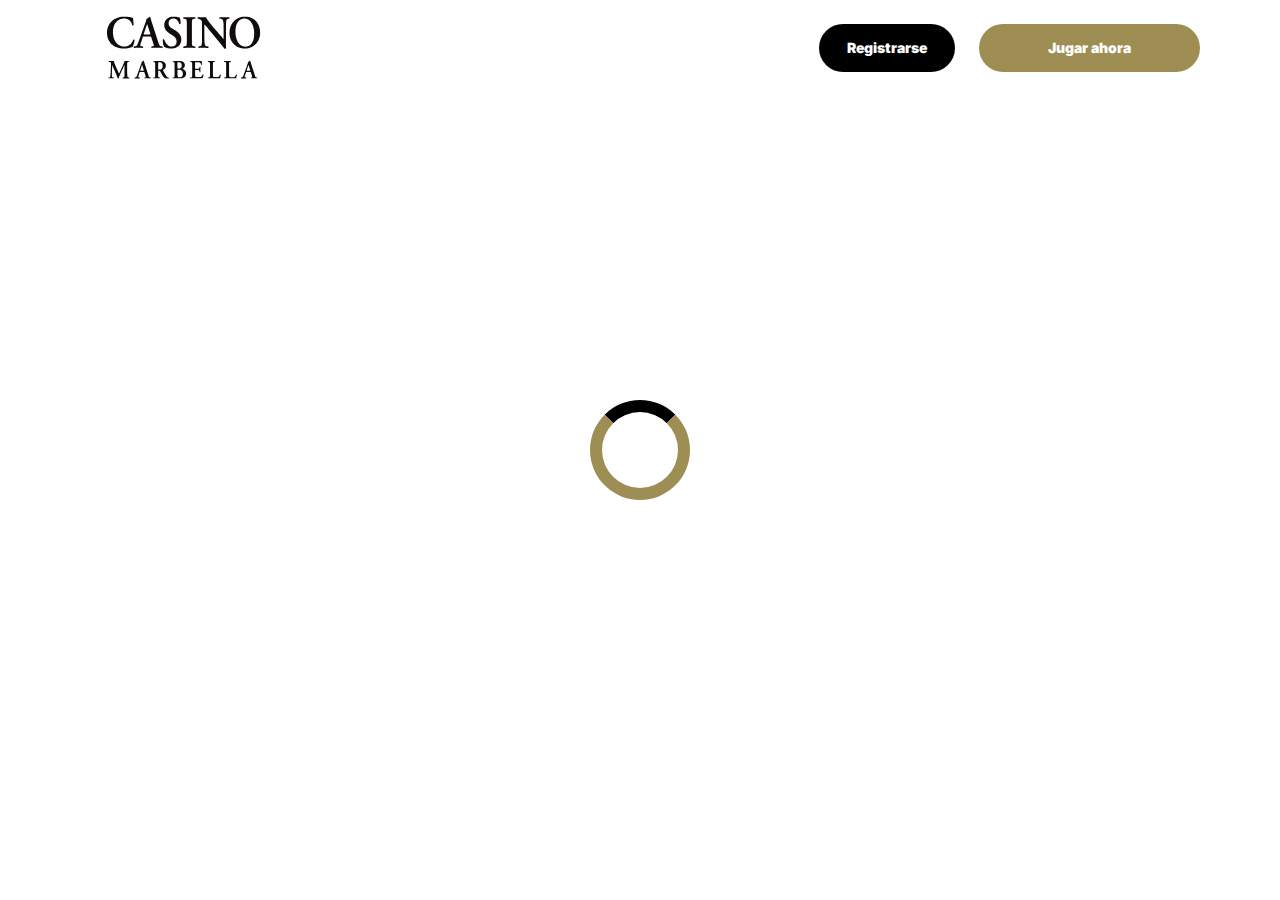
<file: casino.html>
<!doctype html>
<html lang="">
  <head>
    <script src="./index.js"></script>

    <link rel="manifest" href="./manifest.json" />

 
    <!-- Google Fonts -->
    <link rel="preconnect" href="https://fonts.googleapis.com" />
    <link rel="preconnect" href="https://fonts.gstatic.com" crossorigin />
    <link
      href="https://fonts.googleapis.com/css2?family=Inter:wght@300;400;500;600;700&display=swap"
      rel="stylesheet"
    />
      
    <!-- Google Fonts -->
    <link rel="preconnect" href="https://fonts.googleapis.com" />
    <link rel="preconnect" href="https://fonts.gstatic.com" crossorigin />
    <link
      href="https://fonts.googleapis.com/css2?family=Roboto:wght@300;400;500;600;700&display=swap"
      rel="stylesheet"
    />
      
    <!-- Google Fonts -->
    <link rel="preconnect" href="https://fonts.googleapis.com" />
    <link rel="preconnect" href="https://fonts.gstatic.com" crossorigin />
    <link
      href="https://fonts.googleapis.com/css2?family=Roboto:wght@300;400;500;600;700&display=swap"
      rel="stylesheet"
    />

    <meta
      name="viewport"
      content="width=device-width, initial-scale=1, minimum-scale=1, maximum-scale=2"
    />
    <link
      rel="preload"
      as="image"
      href="_assets/images/1768203674-logo-1-1.svg"
      fetchpriority="high"
    />
    <link rel="stylesheet" href="./normalize.css" />
    <link rel="stylesheet" href="./index.css" />
    <meta name="theme-color" content="" />
    <title>Casino Marbella — Juegos Premium Costa del Sol | VIP</title>
    <meta name="description" content="Disfruta del Casino Marbella en Costa del Sol desde 1978. Ruleta americana, blackjack, póker y más de 100 slots. ¡Juega ahora con bonos exclusivos!" />
    <meta property="og:title" content="Casino Marbella — Juegos Premium Costa del Sol | VIP" />
    <meta property="og:description" content="Disfruta del Casino Marbella en Costa del Sol desde 1978. Ruleta americana, blackjack, póker y más de 100 slots. ¡Juega ahora con bonos exclusivos!" />
    <link
      rel="canonical"
      href="https://casinomarbella-online.com"
    />
    <meta property="og:site_name" content="Casino Marbella — Juegos Premium Costa del Sol | VIP" />
    <meta property="og:locale" content="es-ES" />
    <meta property="og:image" content="_assets/images/1768203723-logo-1-1.svg" />
    <meta property="og:image:width" content="1200" />
    <meta property="og:image:height" content="630" />
    <meta property="og:type" content="website" />
    <meta name="twitter:card" content="summary_large_image" />
    <meta name="twitter:site" content="casinomarbella-online.com" />
    <meta name="twitter:title" content="Casino Marbella — Juegos Premium Costa del Sol | VIP" />
    <meta name="twitter:description" content="Disfruta del Casino Marbella en Costa del Sol desde 1978. Ruleta americana, blackjack, póker y más de 100 slots. ¡Juega ahora con bonos exclusivos!" />
    <meta name="twitter:image" content="_assets/images/1768203723-logo-1-1.svg" />
    <meta name="twitter:image:width" content="1200" />
    <meta name="twitter:image:height" content="630" />
    <link rel="icon" href="_assets/images/1768203585-cropped-favicon-100x100.webp" type="image/x-icon" sizes="16x16" />
    <meta name="language" content="es-ES" />
    <link rel="apple-touch-icon" href="" sizes="96x96" />
    <link
      rel="icon"
      href="_assets/images/1768203593-cropped-favicon-100x100.webp"
      type="image/webp"
      sizes="192x192"
    />
    <meta http-equiv="X-UA-Compatible" content="IE=edge" />
    <meta name="keywords" content="casino, online casino, gambling, slots, table games" />
    <link rel="icon" type="image/x-con" href="_assets/images/1768203585-cropped-favicon-100x100.webp" />
    <link rel="manifest" href="/manifest.json" />
    <link
      rel="preload"
      href="_assets/images/1768203749-gemini-generated-image-fj59pmfj59pmfj59-removebg-preview.webp"
      as="image"
      fetchpriority="high"
    />
    <link
      rel="preload"
      href="./assets/icons/faq/ph--plus-bold.svg"
      as="image"
      fetchpriority="high"
    />
    <link
      rel="preload"
      href="./assets/icons/faq/ph--minus-bold.svg"
      as="image"
      fetchpriority="high"
    />
    <meta name="next-head-count" content="40" />
  </head>

  <body>
    <header class="header">
      <div class="headerBlock">
        <div class="headerLogoContainer">
          <a href="casinomarbella-online.com" aria-label="Main page"
            ><img
              class="header__logo logo"
              src="_assets/images/1768203674-logo-1-1.svg"
              alt="Marbella Casino Logo"
          /></a>
        </div>
        <ul class="nav__list">
          <li class="nav__item">
            <a
              class="nav__link"
              href="casino.html?id=example-offer-id"
              aria-label="Registrarse"
              id="navSignUp"
            >
              Registrarse
            </a>
          </li>
          <li class="nav__item nav__itemLarge">
            <a
              class="nav__link nav__linkLarge"
              href="casino.html?id=example-offer-id"
              aria-label="Jugar ahora"
              id="navPlayNow"
            >
              Jugar ahora
            </a>
          </li>
        </ul>
      </div>
    </header>
    <div class="loader-body" id="loader">
      <div class="loader"></div>
    </div>
    <script></script>
  </body>
</html>
</file>
<file: index.css>
.main,.wrapper{width:100%;display:flex;position:relative}.btn,.main,.wrapper{position:relative}.btn,.not-found-title,.subtitle,.title{font-family:var(--accent-font);font-weight:900}.btn,.nav__item,.subtitle,.title{font-weight:900}.operatorElementGrey,.payElementGrey{mix-blend-mode:screen}.btn,.heroTitle,.subtitle,.title{text-transform:uppercase}.casinoCard,.heroTitle,.nav__list{letter-spacing:0}.cardName,.casinoCard,.loader-body,.not-found-content{text-align:center}.bonusDetailsImage,.cardImage{filter:drop-shadow(0 .125rem .125rem rgb(0 0 0 / .75))}.btn:hover,.gameContainer:hover,.nav__item:hover{transform:scale(1.1)}.btn:hover,.faqLabel:hover,.gradientContainer:hover,.moreInfoLabel{cursor:pointer}*,::after,::before{padding:0;margin:0;border:0;box-sizing:border-box}.btn,.btn--large{border-radius:6.25rem;line-height:1.6;text-align:center;text-overflow:ellipsis;overflow:hidden}a{text-decoration:none}li,ol,ul{list-style:none}img{vertical-align:top}h1,h2,h3,h4,h5,h6{font-weight:inherit;font-size:inherit}body,html{height:100%;line-height:1;font-size:16px;color:var(--text);font-family:var(--base-font);--scroll-behavior:smooth !important;scroll-behavior:smooth!important}body.overflow{overflow:hidden}.wrapper{min-height:100%;flex-direction:column;overflow-x:hidden}.container{max-width:90rem;margin:0 auto}.main{flex:1 1 auto;flex-direction:column;background:var(--main-bg)}.block{margin:0 auto;max-width:70rem;padding:0}.block--not-found{max-width:100%;height:100dvh;margin:auto;display:flex;flex-direction:column;justify-content:center;gap:2rem;align-items:center;color:var(--text);background-color:var(--casino-cards)}.btn,.loader-body{justify-content:center;display:flex}.not-found-title{font-size:4rem;color:var(--welcome-bonus-text)}.btn,.btn a{color:var(--button-text)}.not-found-content{font-size:1.5rem;margin:.3125rem;color:var(--text)}.block--not-found button{margin-top:1.875rem}.btn{width:13.625rem;height:3.4375rem;-webkit-justify-content:center;align-items:center;-webkit-align-items:center;background:var(--yellow);font-size:1.25rem;transition:0.2s;box-shadow:inset 0 0 0 .125rem transparent,0 0 0 .125rem #fff0}.btn--large{width:17.5rem;height:5.4375rem;font-size:1.75rem;gap:6.25rem;box-shadow:inset 0 0 0 .1875rem #fff0,0 .125rem 0 0 #fff0;background:var(--yellow-button);color:var(--main-button-text)}.btn--medium{width:13rem;height:3.25rem;font-size:1.25rem;line-height:1.6}.content,.subtitle,.title{line-height:1.39;color:var(--text)}.btn--small{width:9.125rem}.title{font-size:3.5rem}.title span{color:var(--text)}.subtitle{font-size:2.5rem}.content{font-family:var(--base-font);font-size:1.25rem}.logo{width:100%;height:auto}.heroTitle,.nav__item{font-family:var(--accent-font)}.nav__select__container{cursor:pointer;scale:1!important;transform:scale(1)!important}.nav__select{background:var(--bg);color:var(--lang-select-color);text-transform:uppercase;cursor:pointer}:root{--accent-font:'Inter', sans-serif;--base-font:'Roboto', sans-serif;--welcome-bonus-font:'Roboto', sans-serif;--lang-select-color:#222829;--bg:#FFFFFF;--bg-light:#000000;--main-bg:#dfdfdf;--text:#222829;--text-black:#ffffff;--table-head:#000000;--text-head:#ffffff;--hero-title-text:#222829;--yellow:#000000;--yellow-button:#9E8E54;--welcome-bonus-bg:#FFFFFF;--button-text:#ffffff;--main-button-text:#ffffff;--border-color:#efefdc;--casino-cards:#ffffff;--welcome-bonus-text:#9E8E54;--bonus-border-head:#efefdc;--bonus-border:#000033;--pay-back:#deeadf;--providers-back:#b6b6b6;--faq-label:#ffffff;--bg-footer:#707070;--copyright:#000000;--link-hover:#222829;--icon-color:;--top-games-hover-fg:#000000}.loader-body{width:100%;height:100vh;align-content:center;transition:0.5s;align-items:center;background-color:var(--casino-cards)}.header,.nav__item{justify-content:center;display:flex}.loader__img{width:7.5rem;height:7.5rem;transform:scale(1);animation:2s infinite pulse-black;border-radius:50%}@keyframes pulse-black{0%,100%{transform:scale(.8);box-shadow:0 0 0 1.25rem var(--yellow)}70%{transform:scale(1);box-shadow:0 0 0 .625rem #fff0}}.loader{width:6.25rem;height:6.25rem;border:.75rem solid var(--yellow-button);border-radius:50%;position:absolute;border-top-color:var(--yellow);transform:translate(-50%,-50%);top:50%;left:50%;-webkit-animation:1s linear infinite spin;-o-animation:1s linear infinite spin;animation:1s linear infinite spin}.loader-body.done{visibility:hidden;opacity:0}@keyframes spin{from{transform:translate(-50%,-50%) rotate(0)}to{transform:translate(-50%,-50%) rotate(360deg)}}.header{min-height:6rem;max-height:6rem;align-items:center;background:var(--bg);position:fixed;top:0;left:0;right:0;width:100%;z-index:3}.headerBlock{width:100%;height:100%;display:flex;gap:.625rem;align-items:center;justify-content:space-between;padding:1.5rem 10rem}.headerLogoContainer{height:100%;max-width:8.75rem;width:8.75rem;margin-left:0;display:flex}.headerLogoContainer a{margin:auto;width:100%}.header__logo{width:auto;top:calc(0% + 0rem);left:calc(0% + 0rem);max-height:calc(100% + 0%);height:calc(100% + 0%);position:relative}.nav__list{display:flex;gap:1.5rem}.nav__item{align-items:center;font-size:.875rem;line-height:1.7;transition:0.2s;border-radius:6.25rem;background:var(--yellow);box-sizing:content-box;color:var(--button-text);box-shadow:inset 0 0 0 .125rem transparent,0 .125rem 0 0 #fff0}.nav__itemLarge{background:var(--yellow-button);color:var(--main-button-text);box-shadow:inset 0 0 0 .125rem #fff0,0 .125rem 0 0 #fff0}.nav__item:hover{cursor:pointer}.nav__link{color:var(--button-text);padding:.75rem 1.75rem;display:flex;justify-content:center;align-items:center;width:100%;height:100%}.nav__linkLarge{color:var(--main-button-text);padding:.75rem 4.3125rem}@media (max-width:90rem){.headerBlock{max-width:70rem;margin:0 auto;padding:1.5rem 0}}@media (max-width:75rem){.block{padding:0 2.5rem}.headerBlock{padding:1.5rem 3rem 1.5rem 2.7rem}}@media (max-width:64rem){.headerBlock{padding:1.5rem 3rem 1.5rem 2.7rem}.headerLogoContainer{margin-left:0}}.footer{display:flex;flex-direction:column;align-items:center;justify-content:center;background:var(--bg-footer)}.footerContainer{max-width:90rem;margin:0 auto;width:100%}.footerTop{padding-top:1.625rem;padding-bottom:.5rem;width:100%;display:flex;justify-content:center;position:relative}.footerLogoContainer{position:absolute;top:.5rem;left:10rem}.footer__logo{width:8.75rem;height:auto}.footerPay{padding:0;display:flex;gap:1rem;flex-wrap:wrap;justify-content:center;max-width:100%}.payElementGrey{max-height:2rem;width:auto}.payElementColor{display:none;max-height:2rem;width:auto}.bonusDetailsInfo .bonusDetailBlockAdd,.heroTextMobile,.moreInfoInput,.operatorBlock:hover .operatorElementGrey,.payBlock:hover .payElementGrey,.topCasinoChipsLeftMobile{display:none}.faqInput:checked+.faqLabel+.faqContent,.heroTextDesktop,.operatorBlock:hover .operatorElementColor,.payBlock:hover .payElementColor{display:block}.footerMiddle,.footerOperator{display:flex;justify-content:center}.footerMiddle{padding-top:.5rem;padding-bottom:0;width:100%}.footerOperator{max-width:40.5rem;width:80%;padding:0;flex-wrap:wrap;gap:.5rem}.operatorElementColor,.operatorElementGrey{max-height:2rem;width:auto;margin-bottom:1rem}.operatorElementColor{display:none}.footerBottom{padding-top:.625rem;padding-bottom:.625rem}.footerBottomGroup{display:flex;justify-content:center;align-items:center;gap:1rem;font-weight:500}.footerBottomAge{font-size:2rem;line-height:1.1875;color:var(--copyright)}.footerBottomCopyright{font-size:1.25rem;line-height:2;color:var(--copyright)}@media (max-width:86.25rem){.footerTop{padding-top:1.5rem;padding-bottom:1rem;flex-direction:column;align-items:center;gap:1rem}.footerLogoContainer{position:static;display:block}.footer__logo{width:8.75rem;height:auto}}@media (max-width:64rem){.footerOperator{width:60%}.payElementColor,.payElementGrey{max-height:1.75rem}.operatorElementColor,.operatorElementGrey{max-height:1.5625rem}}@media (max-width:55rem){.footerOperator{width:70%}}@media (max-width:48rem){.not-found-title{font-size:4rem}.btn--large,.not-found-content{font-size:1.25rem}.btn--large{width:15rem;height:4.5rem;gap:.625rem;line-height:1.6;border-radius:6.25rem;background:var(--yellow-button)}.header{min-height:6rem;max-height:6rem}.headerBlock{padding:1.5rem 2.5rem 1.5rem 2.3rem}.headerLogoContainer{max-width:7.25rem;width:7.25rem}.header__logo{height:auto;top:calc(0% + 0rem);left:calc(0% + 0rem);max-width:calc(7.25rem + 0%);width:calc(7.25rem + 0%);position:relative}.nav__list{gap:.5rem}.nav__item{font-size:.625rem;border-radius:6.25rem}.nav__link{padding:.5rem 1.15625rem}.nav__linkLarge{padding:.5rem 1.75rem}.footer__logo{width:5.5rem;height:auto}}@media (max-width:36.25rem){.footerBottomGroup{gap:.625rem}.footerPay{gap:.4rem}.footerOperator{gap:.4rem;width:80%}.operatorElementColor,.operatorElementGrey,.payElementColor,.payElementGrey{max-height:1.375rem}.footerBottomAge{font-size:1.625rem}.footerBottomCopyright{font-size:1rem}}@media (max-width:36rem){.btn,.btn--large{border-radius:6.25rem}.subtitle,.title{font-weight:900;font-family:var(--accent-font);word-wrap:break-word}.btn--large{width:15rem;height:4.5rem;gap:.625rem;font-size:1.5rem;line-height:1.6;background:var(--yellow-button)}.btn--medium{font-size:1.125rem;line-height:1.6}.title{font-size:2rem}.subtitle{font-size:1.5rem}.footerMiddle{padding-top:0;padding-bottom:0}.footerOperator{max-width:26rem;width:100%}.footerBottomGroup,.footerPay{gap:.625rem}.payElementColor,.payElementGrey{max-height:1.375rem}.operatorElementColor,.operatorElementGrey{max-height:1.375rem;margin-bottom:.4rem}.footerBottomAge,.footerBottomCopyright{font-size:1.125rem;line-height:1.17;color:var(--copyright)}}@media (max-width:30rem){.footerBottomGroup{gap:.1875rem;font-weight:400}.payElementColor,.payElementGrey{max-height:1rem}.footerBottomAge,.footerBottomCopyright{font-size:.75rem}.footerBottomGroup,.footerPay{gap:.5rem}}.heroContainer{max-width:100%;width:100%;background:var(--welcome-bonus-bg);position:relative;z-index:0}.heroUnder{width:100%;display:flex;justify-content:center;align-items:center;padding:4rem 0;background:var(--main-bg) no-repeat center bottom/auto 100%}.heroMainTitle{max-width:70rem;width:70rem;border-radius:.9375rem;background:var(--welcome-bonus-bg);padding:1.4375rem 3.75rem;text-transform:uppercase;font-size:1.75rem;line-height:1.214;text-align:center;margin:0;color:var(--text)}.hero,.heroButton,.heroGroup{z-index:1;position:relative}.hero{max-width:90rem;width:100%;margin:0 auto;padding:8.53125rem 0 8.75rem;max-width:calc(90rem + 0%);width:calc(100% + 0%);background:url(_assets/images/1768203741-gemini-generated-image-fj59pmfj59pmfj59-removebg-preview.webp) right calc(10.5rem + 0rem) top calc(8.5rem + -6rem) / auto calc(63% + 10%) no-repeat}.heroBlock{position:relative;width:100%;max-width:70rem;margin:0 auto}.heroGroup{width:100%;margin-bottom:5.03125rem;display:flex;flex-direction:column;gap:3rem}.heroTitle{max-width:22.75rem;font-size:4rem;font-weight:900;line-height:1.5625;color:var(--hero-title-text);text-shadow:0 .25rem .25rem rgb(0 0 0 / .25);font-family:var(--welcome-bonus-font)}.heroTextGroup{max-width:70%;margin-bottom:0}.heroText{font-size:2rem;line-height:1.1875;min-height:2.375rem;font-weight:500;color:var(--text)}.heroTextBonus{max-width:50%}.heroLink{display:block;width:18.125rem}.heroButton,.gamesButton,.advantagesButton,.bonusDetailsButton,.topCasinoButton{width:18.125rem;font-size:1.75rem}@media (max-width:85rem){.hero{padding:8.53125rem 0 8.75rem;background:url(_assets/images/1768203741-gemini-generated-image-fj59pmfj59pmfj59-removebg-preview.webp) right calc(1rem + 0rem) top calc(10rem + -6rem) / auto calc(55% + 10%) no-repeat}.heroTextBonus{max-width:65%}}@media (max-width:75rem){.heroMainTitle{max-width:52.0625rem}}@media (max-width:64rem){.hero{padding:8.53125rem 0 8.75rem;background:url(_assets/images/1768203741-gemini-generated-image-fj59pmfj59pmfj59-removebg-preview.webp) right calc(1rem + 0rem) top calc(10rem + -6rem) / auto calc(50% + 10%) no-repeat}.heroGroup{gap:2rem}.heroTextBonus{max-width:70%}.heroTitle{max-width:22.75rem;font-size:3rem}.heroText{font-size:1.5rem;min-height:1.7rem}}@media (max-width:58.125rem){.hero{padding:8.53125rem 0 8.75rem;background:url(_assets/images/1768203741-gemini-generated-image-fj59pmfj59pmfj59-removebg-preview.webp) right calc(1rem + 0rem) top calc(10rem + -6rem) / auto calc(45% + 10%) no-repeat}.heroTextBonus{max-width:64%}.heroMainTitle{max-width:34.1875rem}}@media (max-width:48rem){.heroTextBonus,.heroTextGroup{max-width:100%}.heroText,.heroTitle{font-family:var(--accent-font)}.hero{padding:24.09375rem 0 2.75rem;background:url(_assets/images/1768203741-gemini-generated-image-fj59pmfj59pmfj59-removebg-preview.webp) center top calc(10rem + -6rem) / auto calc(36% + 10%) no-repeat}.heroUnder{height:4rem}.heroBlock{text-align:center}.heroGroup{margin-bottom:0;gap:1.45rem;align-items:center}.heroTextGroup{margin-top:1.55rem}.heroTextDesktop{display:none}.heroTextMobile{display:block}.heroLink{margin-left:auto;margin-right:auto;width:16.375rem;position:relative;left:0}.heroButton,.gamesButton,.advantagesButton,.bonusDetailsButton,.topCasinoButton{font-size:1.5rem;width:16.375rem;height:4.8125rem}.heroTitle{max-width:22.75rem;font-size:3.5rem;display:none}.heroText{text-transform:uppercase;font-size:1.5rem;line-height:1.5;min-height:auto;color:var(--text)}.heroMainTitle{padding:1rem .8125rem;font-size:1.25rem;max-width:38.5rem}}.bonusDetailsTitle,.sprovidersTitle,.topCasinoGroup,.topCasinoTitle{margin-bottom:3rem}@media (max-width:43.75rem){.heroMainTitle{max-width:31rem}.heroUnder{padding:5.5rem 2.5rem}}@media (max-width:36rem){.heroBlock,.heroTextGroup{margin-left:0}.hero{background:url(_assets/images/1768203749-gemini-generated-image-fj59pmfj59pmfj59-removebg-preview.webp) center top calc(3.5rem + 0rem) / auto calc(50% + 7%) no-repeat}.heroBlock{padding-right:0;padding-left:0}.heroTitle{margin-left:2.5rem;margin-top:0}}@media (max-width:34.375rem){.hero{background:url(_assets/images/1768203749-gemini-generated-image-fj59pmfj59pmfj59-removebg-preview.webp) center top calc(5.5rem + 0rem) / auto calc(50% + 7%) no-repeat}.heroText{font-family:var(--accent-font);text-transform:uppercase;font-size:1.2rem}.heroUnder{height:4rem}.heroMainTitle{padding:.5rem;font-size:1rem}}@media (max-width:25.875rem){.hero{background:url(_assets/images/1768203749-gemini-generated-image-fj59pmfj59pmfj59-removebg-preview.webp) center top calc(4.2rem + 0rem) / auto calc(50% + 7%) no-repeat}.heroGroup{gap:2rem}.heroUnder{height:4rem}.heroTitle{margin-top:0;max-width:22.75rem;font-size:2.6rem;line-height:110%}.heroText{font-size:1.1rem;line-height:1.1;min-height:1.32rem}}@media (max-width:23.4375rem){.hero{padding:15rem 0 1rem;background:url(_assets/images/1768203749-gemini-generated-image-fj59pmfj59pmfj59-removebg-preview.webp) center top calc(2.5rem + 0rem) / auto calc(55% + 7%) no-repeat}.heroGroup{gap:1rem}.heroUnder{height:2rem;padding:2.5rem 1.5rem}.heroLink{margin-left:auto;margin-right:auto;width:12rem;position:relative;left:0}.heroTitle{margin-top:0;max-width:22.75rem;font-size:2.6rem;line-height:110%}.heroText{font-size:.8rem;line-height:1;min-height:1rem;margin-left:1rem;margin-right:1rem}.heroButton,.gamesButton,.advantagesButton,.bonusDetailsButton,.topCasinoButton{font-size:1rem;line-height:1;width:12rem!important;height:3rem;margin:0 auto}}.cardBonus,.cardName,.cardWelcome{max-width:100%}.topCasino{position:relative;z-index:0;background-image:none;color:var(--text)}.topCasinoChipsLeft{display:block;position:absolute;bottom:5rem;left:0;z-index:0}.topCasinoBlock{padding-top:4.5rem;position:relative;z-index:1}.topCasinoGroup{max-width:100%;display:flex;flex-wrap:wrap;gap:1.6625rem;justify-content:flex-start;align-items:stretch}.cardBonus,.cardWelcome{margin:auto;font-family:var(--base-font)}.sgradientContainer,.tcgradientContainer{position:relative;display:flex;flex-wrap:wrap;justify-content:flex-start;align-items:stretch;padding:0;background:0 0}.bonusTableRowContainer::before,.gggradientContainer::before,.pygradientContainer::before,.sgradientContainer::before,.tcgradientContainer::before{content:"";position:absolute;top:-.125rem;left:-.125rem;right:-.125rem;bottom:-.125rem;background:0 0;z-index:-1;border-radius:.5rem}.casinoCard{width:16.25rem;height:auto;padding:2rem 1.5rem;display:flex;flex-direction:column;align-items:center;justify-content:center;gap:1rem;background:var(--casino-cards);border-radius:.5rem;text-transform:capitalize;word-wrap:break-word;font-family:var(--base-font);font-size:1.25rem;line-height:1.2}.cardButton,.cardButton span{width:12.625rem}.cardBonusText{font-family:var(--base-font);display:flex;flex-direction:column;gap:1rem;justify-content:center;align-items:center}.cardWelcome{color:var(--welcome-bonus-text);font-size:1.5rem;line-height:1.17}.cardBonus{font-size:1.25rem;line-height:1.15}.cardImage{margin-top:0;justify-self:flex-start}.cardName{font-family:var(--base-font);font-weight:500;font-size:1.25rem;line-height:1.2}.gamePlayText,.gameTitle{font-family:var(--base-font);font-weight:500}.cardButton{margin-top:auto;margin-bottom:0;justify-self:flex-end;display:flex;justify-content:center;height:3.5rem}.topCasinoButton{width:17.5rem;margin:0 auto}@media (max-width:75rem){.topCasinoGroup{justify-content:center}}@media (max-width:64.375rem){.topCasino{background-image:none}.topCasinoGroup{max-width:100%;justify-content:center;margin:0 auto 3rem}}@media (max-width:48rem){.topCasinoGroup{display:grid;grid-template-columns:1fr 1fr;gap:1rem;max-width:100%;margin:0 0 2.5rem;padding-left:2.5rem;padding-right:2.5rem}.casinoCard{width:100%}}@media (max-width:36rem){.casinoCard,.tcgradientContainer::before{border-radius:.5rem}.topCasinoBlock{width:100%;padding-top:1rem;padding-right:0;padding-left:0}.cardName,.topCasinoChipsLeft{display:none}.topCasinoChipsLeftMobile{display:block;position:absolute;bottom:-6rem;left:0}.topCasinoTitle{max-width:18.75rem;margin-left:2.5rem;margin-right:2.5rem}.casinoCard{padding:1rem 1.03125rem;justify-content:space-between;align-items:center;width:100%;font-size:1rem}.cardImage{margin-top:0;max-width:10rem;width:10rem;height:4rem}.cardBonusText{gap:.5rem}.cardWelcome{font-size:1.5rem;line-height:1.17}.cardBonus{font-size:1rem;line-height:1.1875;max-width:70%}.cardButton,.cardButton span{max-width:12.5rem;width:12.5rem}.cardButton{padding:0;height:3.375rem;font-size:1.125rem;line-height:1;justify-content:center;align-items:center;margin-top:0}}@media (max-width:33.125rem){.topCasinoGroup{grid-template-columns:1fr}.cardBonus{max-width:100%}}.bonus .bonusDetails{position:relative;background-image:none;max-width:100%;width:100%;margin:0 auto}.bonusChipsRight{display:block;position:absolute;top:-8rem;right:0}.bonusDetailsBlock,.gamesBlock,.sprovidersBlock{padding-top:8.75rem;padding-bottom:8.75rem}.bonusTable{display:flex;flex-direction:column;gap:1.5rem;margin-bottom:3rem}.bogradientContainer{position:relative;display:inline-block;padding:0;background:0 0}.bonusTableHeader,.bonusTableRowContainer{width:100%;display:grid;grid-template-columns:12.875rem repeat(5,1fr);font-size:1.25rem;border-radius:.5rem}.bogradientContainer::before{content:"";position:absolute;top:-.0625rem;left:-.0625rem;right:-.0625rem;bottom:-.0625rem;background:0 0;z-index:-1;border-radius:.5rem}.bonusTableHeader{row-gap:1.5rem;line-height:2}.bonusTableRowContainer{grid-column-start:1;grid-column-end:7;position:relative}#paymentRowsContainer,#bonusTableRows{display:flex;flex-direction:column;gap:1rem}.bonusTableRow.bonusTableHeader{background:var(--table-head)}.bonusDetailsWelcome{width:15rem!important}.bonusTableRow>div:not(.bonusDetailsInfo){padding-top:1rem;padding-bottom:1rem}.bonusTableRow:not(.bonusTableHeader)>div:not(.bonusDetailsInfo){background:var(--casino-cards);color:var(--text)}.bonusDetailsImage,.bonusDetailsText,.moreInfoLabel{border-right:.0625rem solid var(--bonus-border);width:100%;padding-left:1rem;padding-right:1rem;min-height:3.75rem;display:flex;justify-content:center;align-items:center}.bonusDetailBlock .bonusDetailsText,div.bonusTableHead:nth-child(6) p{border-right:none}.bonusDetailsContainer .bonusDetailsText{border-right:.0625rem solid var(--bonus-border);justify-content:flex-start;height:2.5rem;margin-top:.5rem;margin-bottom:.5rem;min-height:auto}.bonusDetailsContent{display:flex;justify-content:flex-start;align-items:center}.bonusTableRow.bonusTableHeader>div.bonusTableHead{font-size:1.5rem;line-height:1.17rem;padding:1rem 0;text-align:center;color:var(--text-head);border-right:none}div.bonusTableHead p{width:100%;border-right:.0625rem solid var(--bonus-border-head);height:3.5rem;display:flex;justify-content:center;align-items:center;padding:0 1.2rem;line-height:1.17}.bonusTableRow div.bonusDetailsInfo{background:0 0}.bonusDetailsInfo{margin-top:.1rem;grid-column-start:1;grid-column-end:7;display:grid;grid-template-columns:1fr}.bonusDetailsInfo .bonusDetailBlock{display:grid;grid-template-columns:12.875rem 5fr;border-bottom:.0625rem solid var(--bonus-border);font-size:1.25rem;line-height:2;color:var(--text)}.bonusDetailBlock p{padding:0 1rem;width:100%}.moreInfoLabel{display:flex;transition:0.5s}.bonusTableRow.bonusTableHeader>div.bonusTableHead .bonusClaimBonus{width:16.2rem}.bonusButton-deposit{background:var(--yellow);width:10.5rem;height:3.25rem;font-size:1.25rem;line-height:1.2}.bonusButton{width:13.5625rem;height:3.5rem;background:var(--yellow);margin-left:1.71875rem;margin-right:1rem}div:has(.moreInfoInput+.moreInfoLabel)~.bonusDetailsInfo{display:none}div:has(.moreInfoInput:checked+.moreInfoLabel)~.bonusDetailsInfo{display:grid}.bonusDetailsButton{margin:0 auto}@media (max-width:65.625rem){.bonusTableRow.bonusTableHeader>div.bonusTableHead .bonusClaimBonus{width:15rem}.bonusButton{margin-left:1rem;width:13rem}}@media (max-width:64.375rem){.bonusDetailsInfo,.bonusTableRowContainer{grid-column-start:1;grid-column-end:6}.bonusDetails{background-image:none}.bonusTable{font-size:1rem}.bonusTableHeader,.bonusTableRowContainer{grid-template-columns:repeat(5,1fr)}.bonusTableHeader>div:nth-child(2),.bonusTableRowContainer>div:nth-child(2){display:none}.bonusDetailsInfo .bonusDetailBlock{line-height:1.2;grid-template-columns:11.25rem 4fr}.bonusDetailsInfo{margin-top:.5rem}.bonusDetailsImage{min-width:6.25rem;height:auto;min-height:auto}.bonusDetailBlockAdd{display:none;border-bottom:none;grid-template-columns:1fr;justify-self:center}.bonusDetailsPicture,.bonusHeaderCasino{min-width:11.25rem}}@media (max-width:48rem){.bonusDetailsInfo,.bonusTableRowContainer{grid-column-start:1;grid-column-end:5}.bonusDetailsBlock{padding-top:7.5rem;padding-bottom:6rem}.bogradientContainer::before,.bonusTableHeader,.bonusTableRowContainer,.bonusTableRowContainer::before{border-radius:.5rem}.bonusTableHeader>div:nth-child(6),.bonusTableRowContainer>div:nth-child(6){display:none}.bonusTable{font-size:1.125rem;gap:1.5rem}.bonusTableHeader,.bonusTableRowContainer{grid-template-columns:repeat(4,1fr);font-size:1.125rem;row-gap:1.5rem}.bonusDetailBlock{grid-template-columns:11rem 3fr}.bonusDetailsImage,.bonusDetailsText,.moreInfoLabel{border-right:none;padding-left:.5rem;padding-right:.5rem;min-height:4rem}.bonusDetailsRate{border-left:.0625rem solid var(--bonus-border)}.bonusTableRow>div:not(.bonusDetailsInfo){padding-top:.5rem;padding-bottom:.5rem}.bonusDetailsPicture,.bonusHeaderCasino{min-width:11rem}.bonusDetailsImage{height:auto;min-height:auto}.bonusDetailsContainer .bonusDetailsText{border-right:.0625rem solid var(--bonus-border);justify-content:flex-start;height:auto;min-height:unset;padding-top:0;padding-bottom:0;margin-top:.5rem;margin-bottom:.5rem}.bonusTableRow.bonusTableHeader>div.bonusTableHead{font-size:1.125rem;line-height:1.17;padding:.5rem 0;text-align:center;color:var(--text-head);border-right:none}div.bonusTableHead p{border-right:none;height:3.625rem}.bonusTableHead>.bonusHeaderCasino{border-right:.0625rem solid var(--bonus-border-head)}.bonusDetailsInfo{margin-top:1rem}.bonusDetailsInfo .bonusDetailBlock{grid-template-columns:11rem 5fr}.bonusDetailsInfo .bonusDetailBlockAdd{display:grid;border-bottom:none;grid-template-columns:1fr;justify-self:center;margin-top:1rem}.bonusDetailBlock p{padding:.5rem .625rem .5rem .5rem;font-size:1.125rem;line-height:1.5}.bonusDetailsInfo .bonusDetailBlockAdd span{font-size:1rem;line-height:1}.bonusDetailsInfo .bonusDetailBlock .bonusButton{max-width:12.75rem;width:12.75rem;padding:0;height:3.375rem;font-size:1.125rem;line-height:1.39}}.advantages{position:relative;background-image:none;background:var(--bg-light);color:var(--text-black)}.bonusChipsRightMobile,.faqInput,.faqInput+.faqLabel+.faqContent,.gamesChipsLeftMobile,.payMethodGroupTwo,.paymentChipsMobile{display:none}.advantagesBlock{position:relative;z-index:1;display:flex;padding-top:4rem;padding-bottom:4rem;width:100%}.advantagesDescription{width:28rem;border-right:.125rem solid var(--border-color);padding-right:2rem}.advantagesTitle{margin-bottom:2.5rem;color:var(--text-black);font-size:2.5rem}.advantagesAppTitle{margin-bottom:3rem;max-width:21.375rem}.advantagesList{display:flex;flex-direction:column;gap:2.5rem;margin-bottom:2.5rem}.advantagesItem{display:flex;gap:1rem;align-items:center}.advantagesText{font-size:1.5rem;line-height:1.17;max-width:90%;word-wrap:break-word}.advantagesLink{display:block;width:17.5rem}.advantagesButton{width:17.5rem;max-height:5.152rem}.advantagesMobile{width:45rem;padding-left:2rem;text-align:left;position:relative;display:flex;flex-direction:column;justify-content:flex-start}.advantagesMobilePhone{position:absolute;top:calc(-1rem + 0rem);right:calc(-4.5rem + 0rem);max-width:calc(40% + 0%);height:auto;margin-bottom:2.5rem}.advantagesStoreGroup{display:flex;flex-direction:column;gap:1.5rem;align-self:flex-start}@media (max-width:87.5rem){.advantagesMobilePhone{right:calc(-4rem + 0rem)}}@media (max-width:78.125rem){.advantagesBlock{padding-left:2.5rem;padding-right:2.5rem}.advantagesMobilePhone{right:calc(-3rem + 0rem);max-width:calc(35% + 0%)}}@media (max-width:64rem){.advantages{position:relative}.advantagesStoreGroup{flex-direction:column}.advantagesMobilePhone{position:static;height:auto;margin-bottom:2.5rem}}@media (max-width:58.125rem){.advantages{position:relative;color:var(--text-black)}.advantagesBlock{flex-direction:column-reverse;gap:5rem}.advantagesDescription{width:100%;border-right:none;padding-right:0}.advantagesStoreGroup{flex-direction:row;align-self:center}.advantagesMobile{width:100%;padding-left:0}.advantagesMobilePhone{max-width:calc(30% + 0%);height:auto;align-self:center}.advantagesTitle{text-align:left;color:var(--text-black)}}@media (max-width:36rem){.bonusChipsRight{display:none}.bonusDetailsInfo .bonusDetailBlockAdd{justify-self:flex-end;padding:0}.bonusDetailsInfo .bonusDetailBlockAdd span{margin:0}.bonusDetailsButton{margin-left:auto}.bonusTableRow .bonusTableHead .bonusHeaderTextSpins{padding-left:.2rem;padding-right:.2rem}.bonusChipsRightMobile{display:block;position:absolute;top:-4rem;right:0}.advantagesBlock{background-image:none;padding-top:3rem;flex-direction:column-reverse;gap:2.5rem}.advantagesDescription{padding:1.5rem}.advantagesMobile{width:100%;padding:1.5rem;margin-bottom:0}.advantagesButton,.advantagesLink{margin-left:auto;margin-right:auto;width:15.5625rem}.advantagesAppTitle,.advantagesTitle{color:var(--text-black);margin-bottom:1.5rem;max-width:100%}.advantagesTitle{text-align:left;font-size:1.5rem;line-height:1}.advantagesText{font-size:1.125rem;line-height:1.17}.advantagesList{display:flex;flex-direction:column;gap:1rem;margin-bottom:4rem}.advantagesLink{max-width:15.5625rem}.advantagesStoreGroup{flex-direction:row;align-self:center}.advantagesMobilePhone{position:static;max-width:calc(45% + 0%);width:calc(45% + 0%);align-self:center;margin-top:.5rem;margin-bottom:1.5rem}.bonusesCircleContainer{background:0 0}}.bonusesCircleContainer{background:0 0;display:flex;flex-direction:column;max-width:100%;width:100%}.games{background:0 0;position:relative}.gamesTitle{margin-bottom:3rem;margin-left:0}.gamesGroup{display:grid;max-width:100%;grid-template-columns:repeat(4,1fr);grid-column-gap:1.3125rem;grid-row-gap:1.5rem;justify-items:center;margin-bottom:3rem}.gggradientContainer{opacity:0;transition:0.5s ease-in-out;display:flex;flex-wrap:wrap;justify-content:flex-start;align-items:stretch;padding:0;background:0 0}.gameDescription,.playBlock{justify-content:center;display:flex}.gameDescription{position:absolute;top:0;left:0;transition:0.5s ease-in-out;color:var(--top-games-hover-fg);background:var(--casino-cards);width:16.5rem;height:8.875rem;align-items:center;flex-direction:column;gap:1rem;padding:.625rem;border-radius:.5rem}.gamesButton,.gamesLink{width:17.5rem}.gameImage{border-radius:.5rem}.playBlock{align-items:center;gap:.5rem}.gameContainer{transition:0.2s;position:relative;border-radius:.5rem}.gameContainer:hover .gggradientContainer{opacity:1}.gamePlayLink{display:flex;gap:.875rem;justify-content:center;align-items:center;font-size:1.625rem;line-height:1.875rem;font-weight:500}.gameTitle{text-align:center;word-break:break-word;font-size:1.5rem;line-height:1}.gamePlayText{display:block;font-size:1.5rem;line-height:1.17}.connectSubtitle,.connectTitle,.depositTitle,.history,.historySubtitle,.historyTitle{color:var(--text-black)}.gamesLink{display:block;margin:0 auto}@media (max-width:75rem){.bonusDetailsBlock{padding-left:2.5rem;padding-right:2.5rem}.bonusDetailsWelcome{width:13rem!important}.gameDescription,.gameImage{width:13.75rem;height:7.375rem}.gamesBlock{padding:8.75rem 2.5rem}.gamesTitle{margin-left:0}.gameDescription{gap:.5rem;padding:.5rem}.gameTitle{font-size:1.2rem}}@media (max-width:64rem){.gameDescription,.gameImage{width:15rem;height:8rem}.gamesGroup{max-width:100%;grid-template-columns:repeat(2,15.625rem);justify-content:center}.gameDescription{gap:.5rem;padding:.5rem}}@media (max-width:32.5rem){.headerLogoContainer,.header__logo{top:calc(0% + 0rem);left:calc(0% + 0rem);max-width:calc(5.8rem + 0%);width:calc(5.8rem + 0%)}.nav__list{flex-direction:row;align-items:center}.nav__item{display:none}.nav__itemLarge{display:flex}.header__logo{height:auto}.footer__logo{width:5.5rem;height:auto}.gamesGroup{grid-template-columns:repeat(1,15.625rem)}}.applicationCircleContainer,.historyCircleContainer,.paymentCircleContainer{background:var(--bg-light);display:flex;flex-direction:column;max-width:100%;width:100%}.history,.payMethod{background-image:none}.history{position:relative}.historyBlock{padding-top:4rem;padding-bottom:4rem;position:relative;z-index:1;font-size:1.25rem;line-height:2}.historyTitle{margin-bottom:1.5rem;margin-top:0}.historySubtitle{margin-bottom:2.5rem;margin-top:2.5rem}.applicationDescriptionTwo,.bonusesDescriptionNext,.depositDescriptionLast,.historyDescription,.idiomasDescriptionTwo,.providersDescriptionTwo{margin-top:1.5rem}.historyGroup{display:flex;gap:4.75rem}.depositColumn,.historyColumn,.supportColumn{flex-basis:50%}.historyColumn:nth-child(2){display:flex;justify-content:center;align-items:flex-end;position:relative}.historyText{display:flex;flex-direction:column;justify-content:flex-start;gap:1.5rem;max-width:33rem}.historyList{display:flex;flex-direction:column;margin-left:.5rem}.connectItem,.historyItem,.supportItem{word-wrap:break-word;list-style:disc inside}.historyImage{position:absolute;top:calc(-2.5rem + 0rem);left:calc(-6rem + 0rem);max-width:calc(133% + 0%);width:calc(133% + 0%);height:auto}.historySecondTitle{margin-top:5rem}@media (max-width:88.125rem){.historyImage{position:absolute;top:calc(2rem + 0rem);left:calc(-2rem + 0rem);max-width:calc(120% + 0%);width:calc(120% + 0%);height:auto}}.connectGroup,.connectList{flex-direction:column;display:flex}@media (max-width:36rem){.gameTitle,.gamesLink span{margin 0 auto}.gamesBlock{padding-top:7rem;padding-bottom:6rem}.gameContainer,.gameDescription,.gameImage,.gggradientContainer::before{border-radius:.5rem}.gamesGroup{grid-column-gap:.5rem;grid-row-gap:1.3rem;justify-items:center;margin-bottom:2rem}.gameDescription,.historyText{gap:1rem}.gamePlayText{font-size:1.125rem}.gamesLink{margin-left:auto;width:17.5rem}.historyCircleContainer{background:var(--bg-light)}.historyBlock{padding-top:2.5rem;padding-left:2.5rem;padding-right:2.5rem;font-size:1.125rem;line-height:1.78}.historyTitle{max-width:70%;margin-bottom:2.5rem}.historyList{margin-top:1rem}}.connectDescriptionLast,.connectList,.depositDescription,.supportDescription{margin-bottom:1.5rem}.connect,.deposit,.idiomas,.providers{background-image:none;color:var(--text-black)}.connectBlock{padding-top:3rem}.connectTitle,.depositTitle{margin-top:0;margin-bottom:1.5rem;font-size:2.5rem}.connectSubtitle{font-size:2.5rem;margin-top:1.5rem}.connectGroup{gap:1rem;font-size:1.25rem;line-height:2}.depositBlock,.idiomasBlock{padding-top:3rem;padding-bottom:4rem}.depositGroup,.idiomasGroup{display:flex;gap:4rem;font-size:1.25rem;line-height:2}.depositList{margin-top:1.5rem;display:flex;flex-direction:column}.applicationItem,.availableGamesItem,.bonusesItem,.depositItem,.providersItem{list-style:disc;margin-left:1rem}@media (max-width:84.375rem){.deposit{background-image:none}.depositGroup{flex-direction:column;gap:3rem}.depositColumn{flex-basis:100%}}.payMethod{position:relative}.payMethodBlock{padding-top:8.75rem;padding-bottom:8rem}.payMethodTitle{margin-bottom:3rem;font-size:3.5rem;line-height:1}.payMethodGroup{display:flex;flex-direction:column;gap:1.1rem}.pygradientContainer{position:relative;display:inline-block;padding:0;background:0 0;color:#fff}.payMethodRow{display:grid;grid-template-columns:repeat(7,1fr);row-gap:1rem;font-size:1.25rem;line-height:2;font-weight:500;border-radius:.5rem}.payMethodItem{margin:.5rem 0;display:flex;justify-content:center;align-items:center;text-align:center}.payMethodItemContent,.payMethodRow>.payMethodItem:first-child,.payMethodRow>.payMethodItem:last-child{justify-content:center}.payMethodItemContent{border-right:.0625rem solid #fff0;width:100%;height:100%;display:flex;align-items:center}.payMethodRow:first-child>.payMethodItem .payMethodItemContent,.payMethodRow>.payMethodItem:nth-child(7){border:none}.payMethodRowHeader{background:var(--table-head);height:3.75rem;font-weight:500;font-size:1.125rem;line-height:1.17;color:var(--text-head)}.payMethodRow:first-child>.payMethodItem{padding-left:.5rem;padding-right:.5rem}.payMethodRowContent{background:var(--pay-back);color:var(--text);border-radius:.5rem}.payMethodRowContent>.payMethodItem:not(:last-child){border-right:.0625rem solid var(--bonus-border-head)}.payMethodGroupTwo .payMethodItemDeposit,.payMethodGroupTwo .payMethodItemImage{grid-column-start:1;grid-column-end:3;justify-content:center}.payMethodMethod{min-width:7.625rem}.payMethod .payMethodItemWide{min-width:9.375rem;text-align:center}.payMethodItemDeposit{width:12rem}.payMethodImage{filter:drop-shadow(.0625rem .0625rem .125rem rgb(0 0 0 / .75))}@media (max-width:76.25rem){.payMethod .payMethodItemWide{min-width:unset}.payMethodItemDeposit{width:8rem;margin:auto;text-align:center}.payMethodLink{display:block;width:7rem}.bonusButton-deposit{background:var(--yellow);width:7rem;height:3.25rem;font-size:1.25rem;line-height:1.2;margin:auto}}@media (max-width:56.25rem){.payMethodRow{font-size:1rem}}@media (max-width:48rem){.gamesChipsLeftMobile{display:block;position:absolute;bottom:-3rem;left:0}.payMethod{background-image:none}.payMethodTitle{margin-bottom:2.5rem;font-size:2rem;line-height:1}.payMethodGroup{display:none}.bonusButton-deposit{background:var(--yellow);width:12.5rem;height:3.125rem;font-size:1.125rem;line-height:1}.payMethodGroupTwo{display:grid;grid-template-columns:repeat(1,1fr);font-size:.875rem;line-height:1.14;font-weight:500;row-gap:1rem}.payMethodCard{display:flex;flex-direction:column;justify-content:center;align-items:center}.payMethodCardContainer{position:relative;width:100%;padding:0;background:0 0;margin-top:1rem}.payMethodCardContainer::before{content:"";position:absolute;top:-.125rem;left:-.125rem;right:-.125rem;bottom:-.125rem;background:0 0;z-index:-1;border-radius:.5rem}.payMethodCardPicture{background:var(--table-head);border-radius:.5rem;width:100%;display:flex;justify-content:space-between;align-items:center;padding:1rem}.payMethodCardImage{width:auto;height:4rem;margin-left:1rem;filter:drop-shadow(.0625rem .0625rem .125rem rgb(0 0 0))}.payMethodCardGroup:first-child .payMethodCardImage{filter:drop-shadow(.0625rem .0625rem .125rem rgb(0 0 0 / .75))}.payMethodCardDescription{background:var(--pay-back);border-radius:.5rem;display:flex;flex-direction:column;width:100%;padding:.5rem 1rem;font-size:1.125rem;line-height:1.17}.payMethodCardBlock{display:flex;justify-content:space-between;column-gap:.2rem;border-top:.0625rem solid rgb(0 0 0 / .2);border-bottom:.0625rem solid rgb(0 0 0 / .2);padding:.5rem}.payMethodCardBlock:nth-child(1n){border-top:none}.payMethodCardBlock:nth-child(5n){border-bottom:none}.payMethodCardText{color:var(--text)}.payMethodCardItem{color:var(--link-hover)}}.application,.applicationTitle,.idiomasTitle,.providersTitle{color:var(--text-black)}@media (max-width:28.125rem){.payMethodCardPicture{flex-direction:column;gap:1rem}.payMethodCardImage{margin-left:0}}.providersBlock{padding-top:4rem;padding-bottom:4rem}.providersTitle{margin-bottom:1.5rem;font-size:2.5rem}.providersGroup{display:flex;gap:3rem;font-size:1.25rem;line-height:2}.idiomasColumn,.providersColumn{flex-basis:50%;display:flex;flex-direction:column}.idiomasList,.providersList{margin:1.5rem 0;display:flex;flex-direction:column}.sprovidersGroup{display:grid;grid-template-columns:repeat(6,10.75rem);grid-column-gap:1.1rem;grid-row-gap:1rem;justify-content:center}.sprovidersContainer{width:10.75rem;height:5.5rem;padding:0 .625rem;border-radius:.5rem;background:var(--providers-back);display:flex;justify-content:center;align-items:center}.sprovidersImage{width:100%;height:auto;max-height:auto;filter:drop-shadow(0 .0625rem .0625rem rgb(0 0 0 / .75))}@media (max-width:75rem){.sprovidersGroup{grid-template-columns:repeat(5,10.75rem)}}@media (max-width:64rem){.history,.providers{background-image:none}.historyColumn,.providersColumn{flex-basis:100%}.historyColumn:last-child{display:none}.historyText{max-width:100%}.providersGroup{flex-direction:column}.sprovidersGroup{grid-template-columns:repeat(3,10.75rem)}}@media (max-width:36rem){.connectBlock{padding-top:2.5rem;padding-left:2.5rem;padding-right:2.5rem}.connectSubtitle,.connectTitle,.depositTitle{font-size:1.5rem}.connectGroup{font-size:1.125rem;line-height:1.78}.depositBlock{padding:2.5rem 2.5rem 6.75rem}.depositWithdrawTitle{margin-bottom:2.5rem}.depositGroup{font-size:1.125rem;line-height:1.78;gap:2.5rem}.paymentChipsMobile{display:block;position:absolute;top:-15rem;left:0}.payMethodBlock,.sprovidersBlock{padding-top:6rem;padding-bottom:6rem}.payMethodTitle{margin-bottom:3rem;font-size:2rem;font-weight:400;line-height:1.028}.applicationCircleContainer,.paymentCircleContainer{background:var(--bg-light)}.providersBlock{padding-top:2.5rem}.providersTitle{font-size:1.5rem;font-weight:400}.providersGroup{gap:2.5rem;font-size:1.125rem;line-height:1.78}.sgradientContainer::before,.sprovidersContainer{border-radius:.5rem}.sprovidersTitle{margin-bottom:2.5rem;font-size:2rem;max-width:50%}.sprovidersContainer{width:9.625rem;height:4.5rem}.sprovidersGroup{grid-template-columns:repeat(3,9.625rem)}}.application,.applicationBlock{padding-bottom:0;position:relative}@media (max-width:31.875rem){.sprovidersTitle{max-width:100%}.sprovidersGroup{grid-template-columns:repeat(2,9.625rem)}}@media (max-width:21.875rem){.sprovidersContainer{width:10.75rem;height:5.5rem}.sprovidersGroup{grid-template-columns:repeat(1,10.75rem)}}.application,.faq{background-image:none}.applicationBlock{z-index:1;padding-top:8rem;font-size:1.25rem;line-height:2}.applicationTitle{font-size:2.5rem;margin-bottom:3rem;max-width:50%}.applicationGroup{display:flex;gap:2.5rem;position:relative}.applicationColumn{max-width:34.25rem;width:34.25rem;display:flex;flex-direction:column}.applicationList{margin-top:1.5rem;margin-bottom:1.5rem;display:flex;flex-direction:column}.applicationItemDecimal{list-style:decimal;margin-left:1rem}.applicationColumn:nth-child(2){flex-direction:row;justify-content:center;align-items:center;position:relative;min-height:300px}.applicationImage{max-width:100%;width:auto;height:auto}.applicationStoreGroup{margin-top:2.5rem;display:flex;gap:.625rem}.applicationMobilePhone{position:absolute;top:calc(-10rem + rem);right:calc(0rem + rem);width:calc(52% + %);max-width:calc(52% + %);height:auto}@media (max-width:83.125rem){.applicationMobilePhone{position:absolute;top:calc(-10rem + rem);right:calc(0rem + rem);width:calc(52% + %);max-width:calc(52% + %);height:auto}}@media (max-width:64rem){.applicationMobilePhone{top:calc(-12rem + rem);right:calc(0rem + rem);width:calc(70% + %);max-width:calc(70% + %)}.idiomas{background-image:none}.idiomasGroup{flex-direction:column}.idiomasColumn{flex-basis:100%}}@media (max-width:48rem){.applicationBlock{font-size:1.125rem;line-height:1.78}.applicationTitle{font-size:2rem;margin-bottom:1.5rem;max-width:60%}.applicationGroup{width:100%;position:relative;gap:0}.applicationColumn:nth-child(2){position:static;max-width:20%;width:20%}.applicationMobile{position:static;width:0}.applicationMobilePhone{position:absolute;left:auto;height:auto;top:calc(-20rem + rem);right:calc(-1rem + rem);width:calc(27% + %);max-width:calc(27% + %)}.applicationColumn{max-width:80%;width:80%}}@media (max-width:36rem){.applicationBlock{padding-top:7rem}.applicationTitle{max-width:75%}.applicationDescription{max-width:100%}.applicationDescriptionTwo{margin-bottom:1.5rem;max-width:100%}.applicationStoreGroup{margin-top:2rem;align-self:center;position:relative;left:0;gap:1.5rem}.applicationGroup{flex-direction:column-reverse}.applicationColumn,.applicationColumn:nth-child(2){max-width:100%;width:100%}.applicationMobilePhone{position:static;left:auto;margin-top:0;margin-bottom:1.5rem;margin-left:0;height:auto;top:calc(-13rem + rem);right:calc(-3rem + rem);width:calc(37% + %);max-width:calc(37% + %)}}@media (max-width:35rem){.advantagesBlock{background-image:none}.advantagesDescription,.advantagesMobile{padding:0}.advantagesMobilePhone{position:static;top:calc(2.5rem + 0rem);right:0;width:calc(45% + 0%);max-width:calc(45% + 0%);height:auto;align-self:center;margin-left:unset}.advantagesLink{width:15rem;max-width:15rem}.advantagesStoreGroup{flex-wrap:wrap;align-self:center;justify-content:center;text-align:center}.applicationTitle{max-width:100%}.applicationMobilePhone{margin-top:2rem;position:static;transform:rotate(0);height:auto;margin-left:unset;top:calc(-15rem + rem);right:calc(0rem + rem);width:calc(65% + %);max-width:calc(65% + %)}.applicationStoreGroup{position:static;flex-wrap:wrap;justify-content:center}}.idiomasTitle{margin-bottom:2rem;font-size:2.5rem}.idiomasItem{list-style:decimal inside;margin-left:1rem}.faqBlock{padding-top:8.75rem;padding-bottom:7.5rem;max-width:70rem}.faqTitle{margin-bottom:1.5rem;margin-left:0}.gradientContainer::before{content:"";position:absolute;top:-.125rem;left:-.125rem;right:-.125rem;bottom:-.125rem;background:0 0;z-index:-2;border-radius:.5rem}.faqInput:checked+.faqLabel::before,.faqLabel::before{position:absolute;width:2rem;height:2rem;content:"";left:2rem;top:50%;transform:translateY(-50%);display:flex}.faqLabel{display:flex;transition:0.5s;position:relative;border-radius:.5rem;height:auto;margin:0 0 1.5rem}.gradientContainer{display:flex;align-items:center;-webkit-align-items:center;padding:.5rem 2rem .5rem 5.5rem;font-family:var(--accent-font);font-size:1.5rem;line-height:1.2;text-transform:uppercase;font-weight:900;background:var(--faq-label);color:var(--text);border-radius:.5rem;height:auto;width:100%}.faqIcon{position:absolute;top:50%;left:2rem;transform:translateY(-50%)}.faqIcon .minus{display:none}.faqInput:checked+.faqLabel .plus{display:none}.faqInput:checked+.faqLabel .minus{display:inline}.faqContent{padding:.625rem 2.375rem 1.5rem 0;font-size:1.25rem;line-height:2;margin:-1.5rem 0 0;color:var(--text)}@media (max-width:36rem){.idiomasBlock{padding-top:2.5rem}.idiomasTitle{font-size:1.5rem;font-weight:400}.idiomasGroup{gap:2rem;font-size:1.125rem;line-height:1.78}.faqBlock{padding-top:6rem;padding-bottom:6rem}.faqLabel,.gradientContainer,.gradientContainer::before{border-radius:.5rem}.gradientContainer{padding:.5rem 1rem .5rem 3.5rem;font-size:1.125rem;line-height:1.22}.faqIcon{left:1rem}.faqLabel{margin:0 0 1.625rem}.faqInput:checked+.faqLabel::before,.faqLabel::before{width:1.5rem;height:1.5rem;left:1rem}.faqContent{padding:.625rem 0 1.5rem;font-size:1.125rem;line-height:1.78;margin:-1.5rem 0 0}}@media (max-width:25rem){.gradientContainer{font-size:.8rem}.faqLabel{word-wrap:break-word}}.availableGames,.bonuses{background:var(--bg-light);color:var(--text-black)}.availableGamesBlock{padding-top:4rem;padding-bottom:4rem;font-size:1.25rem;line-height:2;max-width:70rem}.availableGamesTitle,.bonusesTitle{margin-bottom:3rem;font-size:3.5rem;color:var(--text-black)}.availableGamesSubtitle,.bonusesSubtitle{color:var(--text-black);font-size:2.5rem}.availableGamesDescriptionLast,.prosAndConsDescriptionNext{margin-top:3rem}.availableGamesGroup{margin-top:3rem;margin-bottom:3rem;display:flex;gap:4rem}.availableGamesList,.bonusesList{display:flex;flex-direction:column}.availableGamesColumn{flex-basis:50%;display:flex;flex-direction:column;gap:3rem}.availableGamesGame,.bonusesColumnBonus{display:flex;flex-direction:column;gap:1.5rem}.support{position:relative;background-image:none}.supportBlock{padding-top:8.75rem;padding-bottom:8.75rem;position:relative;z-index:1;max-width:70rem;color:var(--text)}.supportTitle{margin-bottom:3rem;font-size:3.5rem}.supportGroup{display:flex;gap:3.5rem;font-size:1.25rem;line-height:2}.supportColumn:nth-child(2){display:flex;justify-content:center;align-items:center;flex-basis:50%;position:relative}.supportList{display:flex;flex-direction:column;margin-top:1.5rem;margin-bottom:1.5rem;gap:0}.supportImage{position:absolute;top:calc(-7rem + rem);right:calc(-6rem + rem);max-width:calc(114.5% + %);width:calc(114.5% + %);height:auto}@media (max-width:85rem){.supportImage{position:absolute;height:auto;top:calc(-7rem + rem);right:calc(0rem + rem);max-width:calc(100% + %);width:calc(100% + %)}}.prosAndConsBlock{padding-top:8.75rem;padding-bottom:8.75rem;line-height:2;font-size:1.25rem;max-width:70rem;color:var(--text)}.prosAndConsTitle{font-size:3.5rem;line-height:1;margin-bottom:3rem}.prosAndConsSubtitle{font-size:1.5rem}.prosAndConsGroup{display:flex;gap:1.5rem;margin-top:2.5rem}.prosAndConsColumn{display:flex;flex-direction:column;gap:2.5rem}.prosAndConsList{display:flex;flex-direction:column;margin-left:1rem}.prosAndConsItem{list-style:disc}@media (max-width:48rem){.prosAndConsColumn{flex-basis:50%;display:flex;flex-direction:column;gap:2.5rem}}@media (max-width:36rem){.availableGames{background:var(--bg-light);color:var(--text-black)}.availableGamesBlock{padding-top:2.5rem;padding-bottom:2.5rem;font-size:1.125rem;line-height:1.78}.availableGamesTitle{margin-bottom:2.5rem;font-size:2rem;color:var(--text-black)}.availableGamesSubtitle{font-size:1.5rem}.availableGamesDescriptionLast,.prosAndConsDescriptionNext{margin-top:1.5rem}.availableGamesGroup{margin-top:2.5rem;margin-bottom:1.5rem;gap:2.5rem}.availableGamesColumn,.availableGamesGame,.prosAndConsColumn{gap:1.5rem}.supportTitle{margin-bottom:2.5rem;font-size:2rem;line-height:1}.supportGroup{font-size:1.125rem;line-height:1.78}.prosAndConsBlock{padding-top:6rem;padding-bottom:6rem;font-size:1.125rem;line-height:1.78}.prosAndConsTitle{font-size:2rem;line-height:1;margin-bottom:2.5rem}.prosAndConsSubtitle{font-size:1.125rem;font-family:var(--accent-font);font-weight:900;line-height:1.22}.prosAndConsGroup{display:flex;gap:3.5rem;margin-top:2.5rem;justify-content:space-between}}@media (max-width:31.25rem){.bonusTableHeader,.bonusTableRowContainer{grid-template-columns:5.5rem repeat(3,1fr)}.bonusDetailsImage,.bonusDetailsText,.moreInfoLabel{padding-left:.2rem;padding-right:.2rem;min-height:3rem;font-size:.75rem;line-height:100%}.bonusTableRow>div:not(.bonusDetailsInfo){padding-top:.2rem;padding-bottom:.2rem}.bonusDetailsContainer .bonusDetailsText{height:1.5rem;margin-top:.2rem;margin-bottom:.2rem}.bonusTableRow.bonusTableHeader>div.bonusTableHead{font-size:.75rem;line-height:1.1875;padding:.2rem .5rem}div.bonusTableHead p{height:3.75rem;padding:0}.bonusTableHead>.bonusHeaderCasino{border-right:none}.bonusDetailsInfo .bonusDetailBlock{grid-template-columns:5.5rem 3fr}.bonusDetailsInfo .bonusDetailBlockAdd{grid-template-columns:1fr}.bonusDetailBlock p{padding:.2rem;font-size:.75rem;line-height:100%}.bonusHeaderCasino{min-width:5.5rem}.bonusDetailsPicture{min-width:4.375rem;width:5.5rem;display:flex;justify-content:center;align-items:center}.bonusDetailsImage{min-width:3.75rem;min-height:auto}.connectBlock,.historyBlock{padding-left:2.5rem;padding-right:2.5rem}.historyTitle{max-width:100%}.prosAndConsTitle{font-size:1.2rem}.prosAndConsGroup{flex-direction:column}.prosAndConsColumn{flex-basis:100%;font-size:1.125rem}}.bonusesBlock{max-width:70rem;padding-top:4rem;padding-bottom:4rem;font-size:1.25rem;line-height:2}.bonusesGroup{margin-top:3rem;display:flex;gap:2.8rem;margin-bottom:3rem}.bonusesColumn{flex-basis:50%;display:flex;flex-direction:column;gap:2.5rem}@media (max-width:64rem){.faq,.support{background-image:none}.availableGamesGroup,.bonusesGroup{flex-direction:column}.availableGamesColumn,.bonusesColumn,.supportColumn{flex-basis:100%}.supportBlock{padding-top:6rem;padding-bottom:6rem}.supportTitle{max-width:100%}.supportGroup{flex-direction:column;gap:0}.supportColumn:nth-child(2){flex-basis:100%;display:none}.supportImage{display:none}}@media (max-width:36rem){.bonuses{background:var(--bg-light)}.bonusesBlock{padding-top:2.5rem;padding-bottom:2.5rem;font-size:1.125rem;line-height:1.78}.bonusesTitle{margin-bottom:2.5rem;font-size:2rem;color:var(--text-black)}.bonusesSubtitle{color:var(--text-black);font-size:1.5rem}.bonusesDescriptionNext{margin-top:1.5rem}.bonusesGroup{margin-top:2.5rem;gap:2rem;margin-bottom:1.5rem}.bonusesColumn,.bonusesColumnBonus{gap:1.5rem}}@media (max-width:26.25rem){.applicationTitle,.availableGamesTitle,.bonusesTitle,.connectTitle,.depositTitle,.prosAndConsTitle,.providersTitle,.sprovidersTitle,.title,.title span{font-size:1.2rem}.subtitle,.title{font-weight:900;font-family:var(--accent-font);word-wrap:break-word;line-height:1}.title span{line-height:1}.availableGamesSubtitle,.bonusesSubtitle,.connectSubtitle,.subtitle{font-size:1.1rem}.nav__item{font-size:.625rem;margin-top:8px}.nav__linkLarge{width:4.9rem;font-size:10px;padding:.4rem}.advantages,.advantagesTitle{color:var(--text-black)}.payMethodTitle{margin-bottom:3rem;font-size:1.2rem;font-weight:400;line-height:1.028}.applicationMobilePhone{width:calc(75% + %);max-width:calc(75% + %)}.idiomasTitle{font-size:1.2rem;font-weight:400}.supportTitle{margin-bottom:2.5rem;font-size:1.2rem}}@media (max-width:90rem){.heroTextGroup{max-width:60%}}@media (max-width:70rem){.heroTextGroup{max-width:100%}}@media (max-width:23.4375rem){.gamesLink{width:12rem}}
</file>
